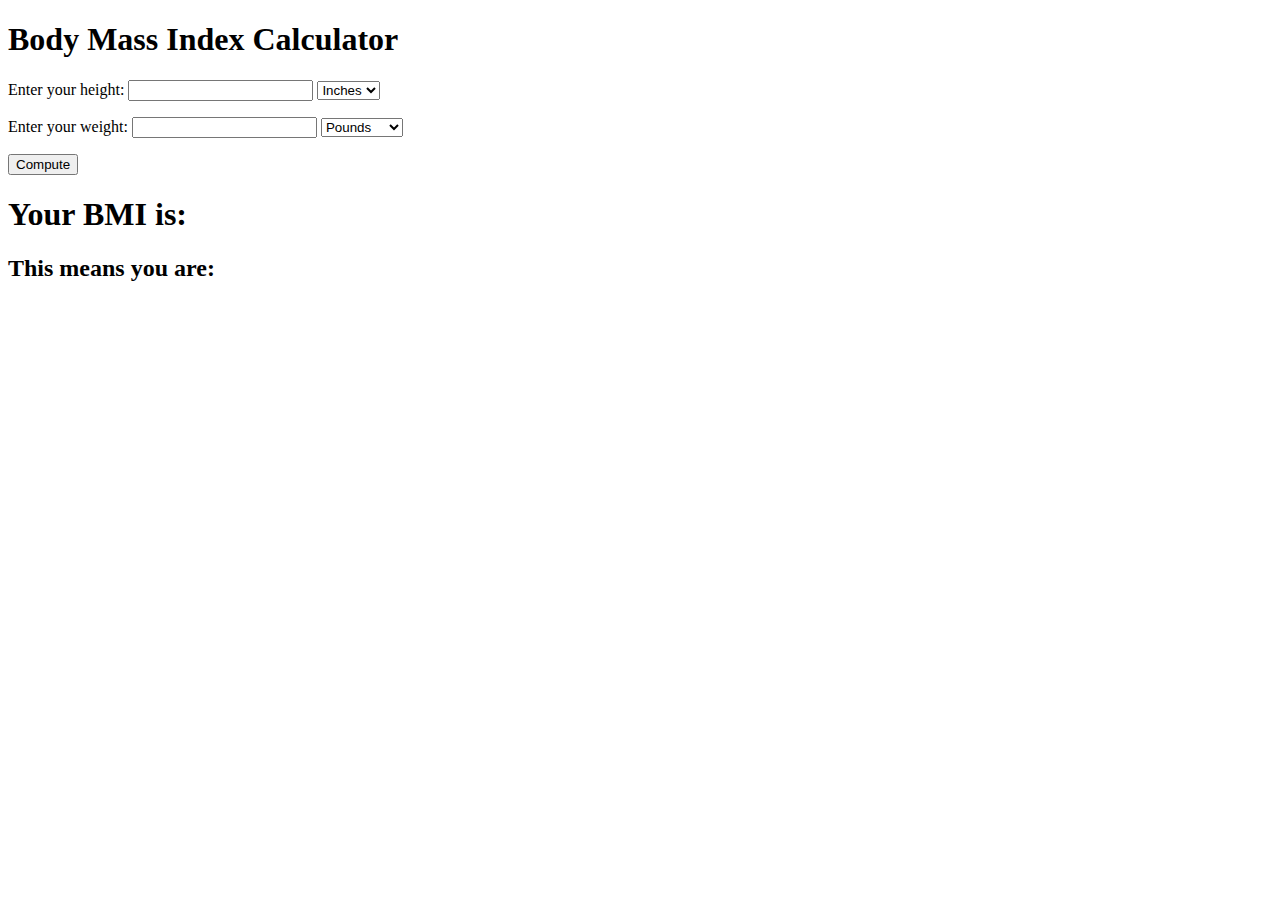
<file: codeTopics/index.html>
<!DOCTYPE html>
<html lang="en-us">

<head>
    <meta charset="UTF-8">
    <meta name="viewport" content="width = device-width, initial-scale = 1.0">
    <title>Code Topics Fluency</title>
    <script src="codeTopic.js"></script>
</head>

<body>
    <h1>Body Mass Index Calculator</h1>
    <p>Enter your height: <input type="text" id="height" />
        <select type="multiple" id="heightunits">
                <option value="inches"  selected="selected">Inches</option>
                <option value="meters">Meters</option>
        </select>
    </p>
    <p>Enter your weight: <input type="text" id="weight" />
        <select type="multiple" id="weightunits">
                <option value="lb" selected="selected">Pounds</option>
                <option value="kg">Kilograms</option>
        </select>
    </p>
    <input type="submit" value="Compute" onclick="computeBMI();">
    <h1>Your BMI is: <span id="bmiOutput"></span></h1>

    <h2>This means you are: <span id="response"></span> </h2>
</body>

</html>
</file>
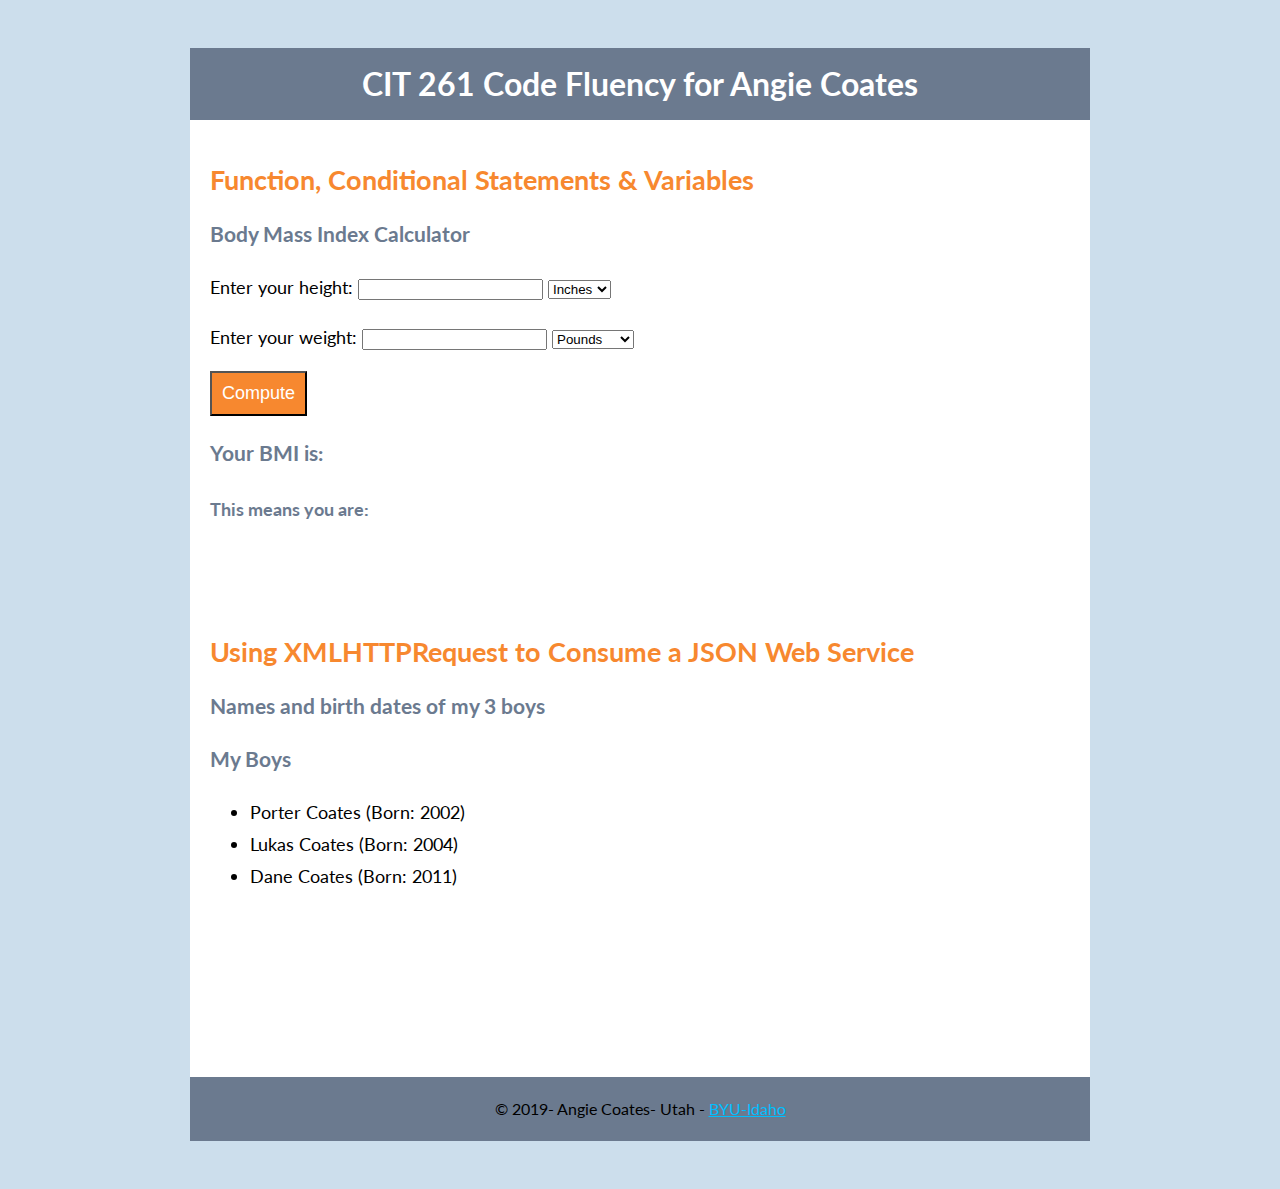
<file: basics.html>
<!DOCTYPE html>
<html lang="en-us">

<head>
    <meta charset="UTF-8">
    <meta name="viewport" content="width = device-width, initial-scale = 1.0">
    <title>Code Topics Fluency</title>
    <script src="scripts/basics.js"></script>
    <link rel="stylesheet" href="styles/basics.css">
</head>

<body>
    <header>
        <h1>CIT 261 Code Fluency for Angie Coates</h1>
    </header>
    <main>
        <section id="function1">
            <h2>Function, Conditional Statements & Variables</h2>
            <h3>Body Mass Index Calculator</h3>
            <p>Enter your height: <input type="text" id="height" />
                <select type="multiple" id="heightunits">
                <option value="inches"  selected="selected">Inches</option>
                <option value="meters">Meters</option>
            </select> </p>
            <p>Enter your weight: <input type="text" id="weight" />
                <select type="multiple" id="weightunits">
                <option value="lb" selected="selected">Pounds</option>
                <option value="kg">Kilograms</option>
            </select> </p>
            <input type="submit" id="computeBtn" value="Compute" onclick="computeBMI();">
            <h3>Your BMI is: <span id="bmiOutput"></span></h3>
            <h4>This means you are: <span id="response"></span></h4>
        </section><br><br>
        <section id="Ajax">
            <h2>Using XMLHTTPRequest to Consume a JSON Web Service</h2>
            <h3>Names and birth dates of my 3 boys</h3>
            <div id="sonsList"></div>
        </section>
    </main>
</body>
<footer>
    <p>&#169; 2019- Angie Coates- Utah - <a href="http://www.byui.edu/online">BYU-Idaho</a></p>
</footer>

</html>
</file>
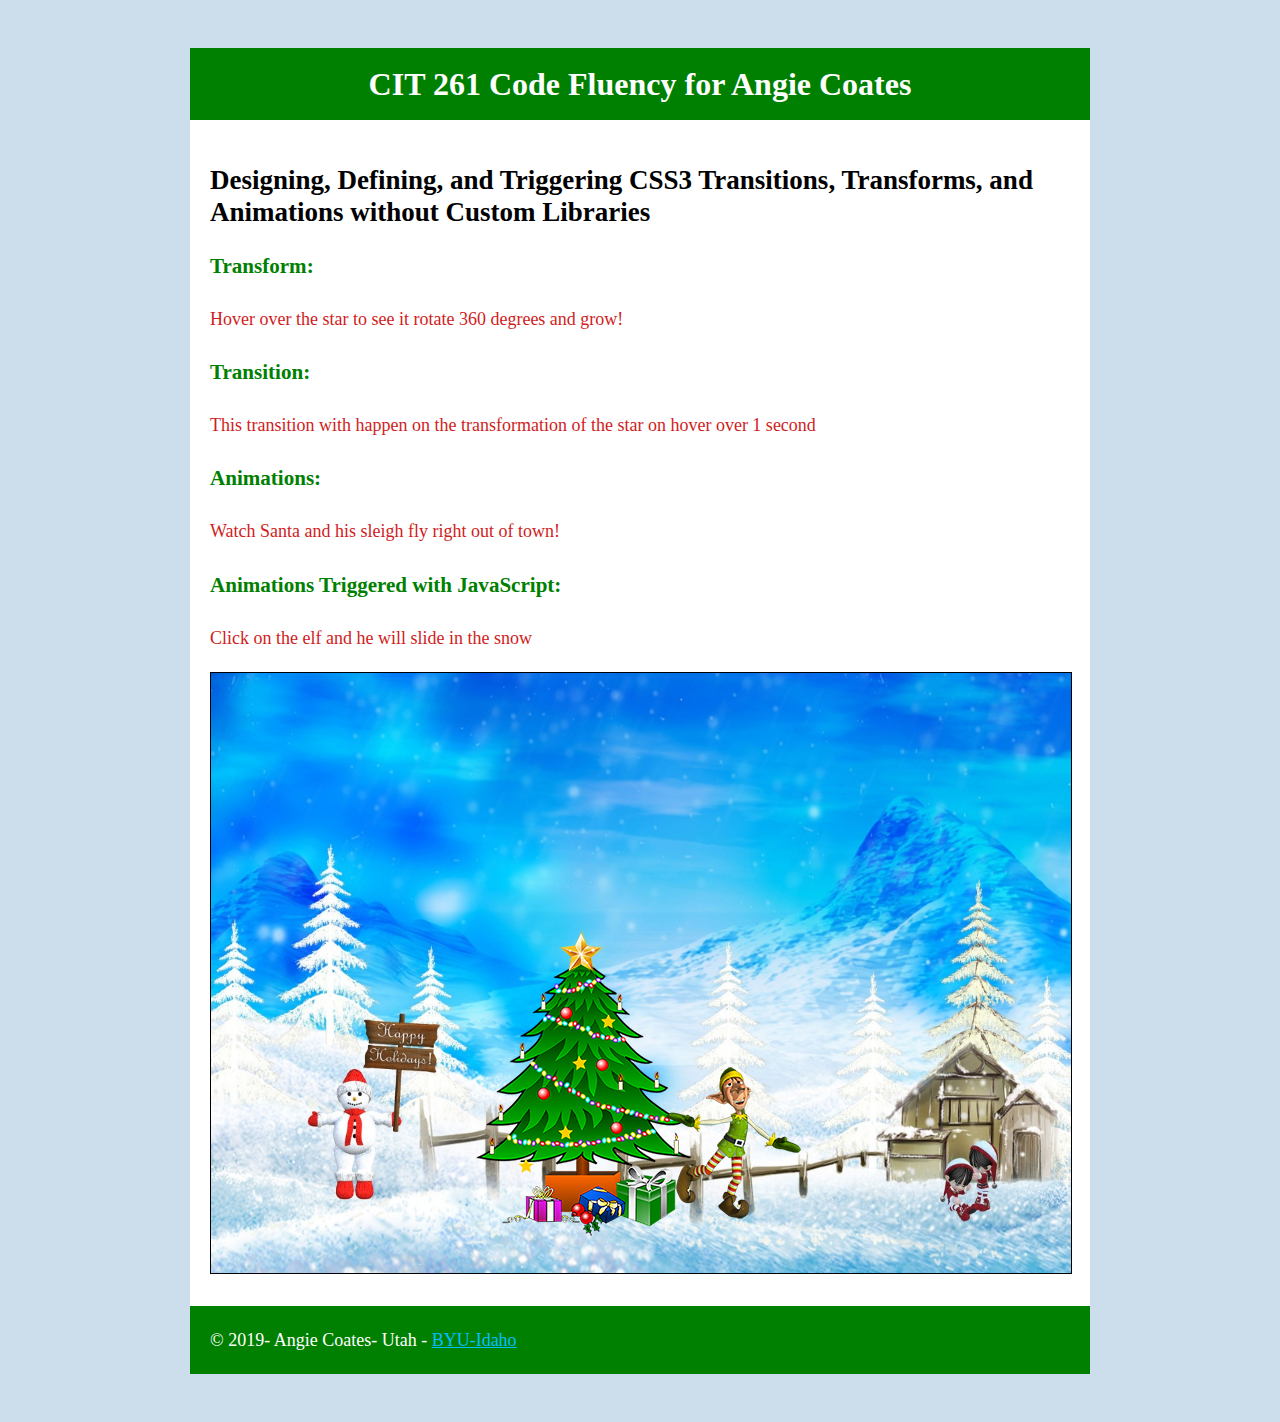
<file: css3TTA.html>
<!DOCTYPE html>
<html lang="en">

<head>
    <meta charset="UTF-8">
    <meta name="viewport" content="width=device-width, initial-scale=1.0">
    <title>Designing, Defining, and Triggering CSS3 Transitions, Transforms, & Animation without Custom Libraries</title>
    <link rel="stylesheet" href="styles/csstta.css">
</head>

<body>
    <header>
        <h1> CIT 261 Code Fluency for Angie Coates</h1>
    </header>
    <main>
        <h2>Designing, Defining, and Triggering CSS3 Transitions, Transforms, and Animations without Custom Libraries</h2>
        <h3>Transform:</h3>
        <p>Hover over the star to see it rotate 360 degrees and grow!</p>
        <h3>Transition:</h3>
        <p>This transition with happen on the transformation of the star on hover over 1 second </p>
        <h3>Animations:</h3>
        <p>Watch Santa and his sleigh fly right out of town!</p>
        <h3>Animations Triggered with JavaScript:</h3>
        <p>Click on the elf and he will slide in the snow</p>
        <div class="christmasScene">
            <img id="winterBackground" src="img/winterBackground.jpg">
            <img id="christmasTree" src="img/ChristmasTree2.png">
            <img id="cStar" src="img/christmas-star.png">
            <img id="santa" src="img/wavingSanta.png">
        </div>
        <div class="elfContainer">
            <div id="elf">
                <img src="img/elf1.png">
            </div>
        </div>
    </main>
    <script>
        elf.addEventListener("click", function() {
            elf.style.animation = "elfGo 1s linear forwards";
        });
    </script>
</body>
<footer>
    <p>&#169; 2019- Angie Coates- Utah - <a href="http://www.byui.edu/online">BYU-Idaho</a></p>
</footer>

</html>
</file>
<file: styles/basics.css>
@import url('https://fonts.googleapis.com/css?family=Lato|Lora');
html {
    background-color: #ccdeec;
    background-size: cover;
}

body {
    height: 100%;
    font-size: 18px;
    line-height: 32px;
    font-family: Lato;
    background-color: white;
    margin: 3rem auto;
    max-width: 900px;
    position: relative;
}

header {
    width: 100%;
    text-align: center;
    background-color: #6B7A8F;
    color: white;
    font-size: 1rem;
}

h1 {
    padding: 20px;
}

h2 {
    color: #F7882F;
}

h3 {
    color: #6B7A8F;
}

h4 {
    color: #6B7A8F
}

p {
    color: black;
}

main {
    min-height: 100vh;
    overflow: hidden;
    display: block;
    position: relative;
    padding-bottom: 100px;
    padding-left: 20px;
}

#computeBtn {
    padding: 10px;
    background-color: #F7882F;
    color: white;
    font-size: 18px;
}

#response,
#bmiOutput {
    color: #F7882F;
}


/*Footer*/

footer {
    font-size: 1rem;
    text-align: center;
    background-color: #6B7A8F;
    color: white;
    position: absolute;
    bottom: 0;
    width: 100%;
}

footer a {
    color: deepskyblue;
}
</file>
<file: styles/csstta.css>
/*This is the div section in the body*/
        
        html {
            background-color: #ccdeec;
            background-size: cover;
        }
        
        body {
            height: 100%;
            font-size: 18px;
            line-height: 32px;
            font-family: Lato;
            background-color: white;
            margin: 3rem auto;
            max-width: 900px;
            position: relative;
        }
        /*header*/
        
        header {
            width: 100%;
            text-align: center;
            background-color: green;
            color: white;
            font-size: 1rem;
        }
        /*main*/
        
        main {
            min-height: 100vh;
            overflow: hidden;
            display: block;
            position: relative;
            padding-bottom: 100px;
            padding-left: 20px;
        }
        
        h1 {
            padding: 20px;
        }
        
        h2 {
            color: black;
        }
        
        h3 {
            color: green;
        }
        
        p {
            color: rgb(207, 29, 29);
            font-size: 18px;
        }
        
        .christmasScene {
            position: relative;
            border: 1px solid black;
            height: 600px;
            width: 860px;
        }
        
        #winterBackground {
            height: 600px;
            width: 860px;
            position: absolute;
        }
        
        #christmasTree {
            position: absolute;
            bottom: 10px;
            left: 250px;
        }
        /*The star be used here to show transform and transition*/
        
        #cStar {
            transition: transform .5s linear;
            position: absolute;
            top: 260px;
            left: 350px;
        }
        
        #cStar:hover {
            transform: rotateY(360deg) scaleY(2);
            -webkit-transform: rotateY(360deg) scaleY(2);
        }
        /*Santa will be used to show how to animate without custom libraries*/
        
        #santa {
            animation: fly 8s linear 1s 3 forwards;
            position: absolute;
            bottom: 200px;
            left: -1200px;
        }
        
        @keyframes fly {
            0% {
                bottom: 150px;
                left: -400px;
            }
            50% {
                bottom: 400px;
                left: 400px;
            }
            100% {
                bottom: 600px;
                left: 1800px;
            }
        }
        
        .elfContainer {
            position: relative;
        }
        
        #elf {
            position: absolute;
            bottom: 35px;
            padding-bottom: 5px;
            right: 280px;
        }
        
        @keyframes elfGo {
            from {
                right: 280px;
            }
            to {
                right: 100px;
            }
        }
        
        footer {
            font-size: 1rem;
            text-align: left;
            background-color: green;
            color: white;
            position: absolute;
            bottom: 0;
            width: 100%;
        }
        
        footer a {
            color: deepskyblue;
        }
        
        footer p {
            padding-left: 20px;
            color: white;
        }
</file>
